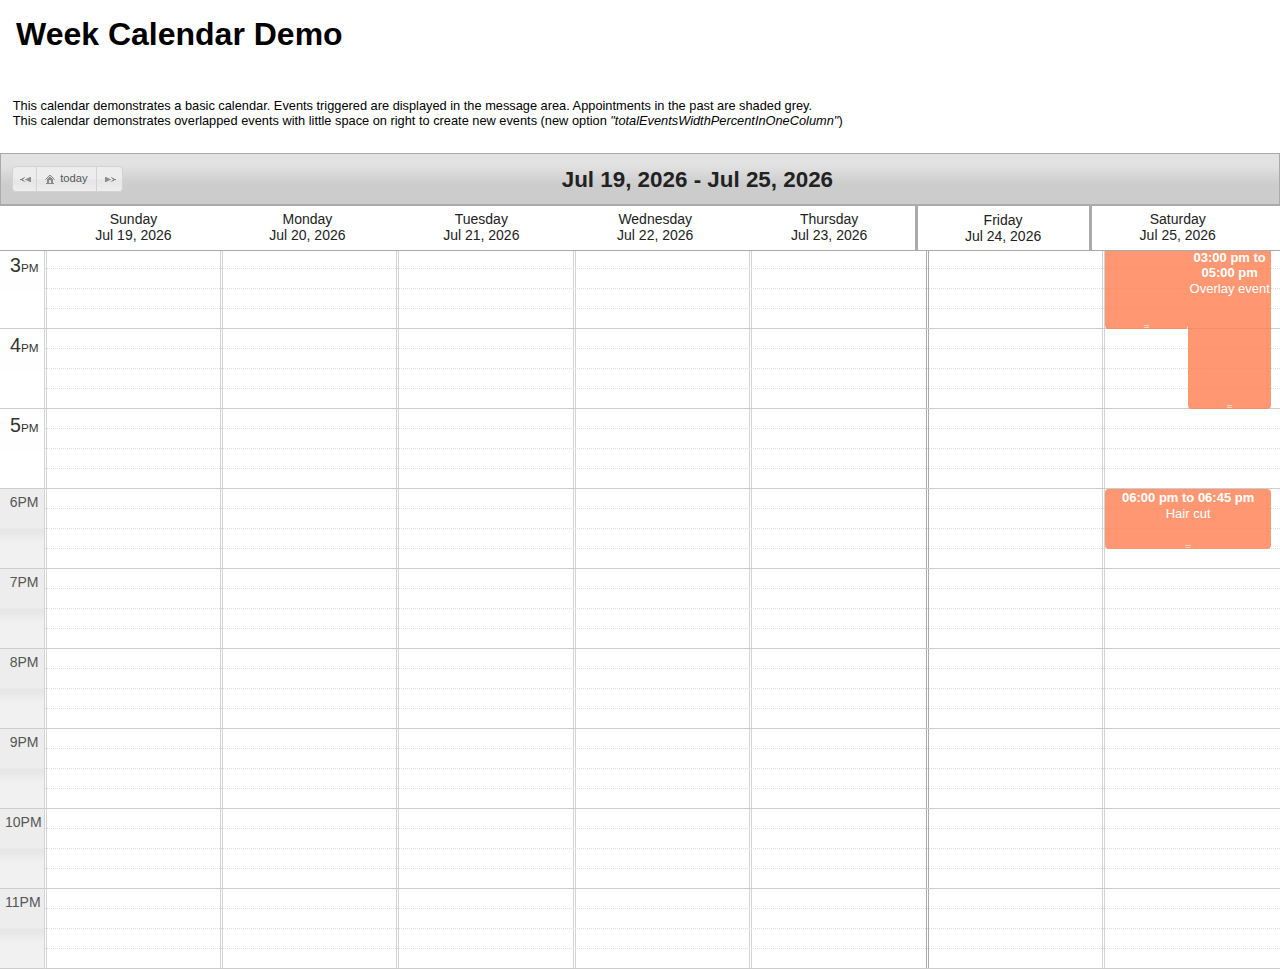
<file: website/mainPage/static/mainPage/jquery-week-calendar-master/weekcalendar_demo_4.html>
<!DOCTYPE html PUBLIC "-//W3C//DTD XHTML 1.0 Strict//EN""http://www.w3.org/TR/xhtml1/DTD/xhtml1-strict.dtd">
<html>
<head>
  <meta http-equiv="content-type" content="text/html; charset=UTF-8" />
  <title>Demo 4 - jQuery Week Calendar</title>

  <link rel='stylesheet' type='text/css' href='libs/css/smoothness/jquery-ui-1.8.11.custom.css' />
  <link rel='stylesheet' type='text/css' href='jquery.weekcalendar.css' />
  <style type='text/css'>
  body {
    font-family: "Lucida Grande",Helvetica,Arial,Verdana,sans-serif;
    margin: 0;
  }

  h1 {
    margin: 0 0 1em;
    padding: 0.5em 0.5em 0;
  }

  p.description {
    font-size: 0.8em;
    padding: 1em;
    top: 3.2em;
    margin-right: 400px;
  }

  #message {
    font-size: 0.7em;
    position: absolute;
    top: 1em;
    right: 1em;
    width: 350px;
    display: none;
    padding: 1em;
    background: #ffc;
    border: 1px solid #dda;
  }
  </style>

  <script type='text/javascript' src='libs/jquery-1.4.4.min.js'></script>
  <script type='text/javascript' src='libs/jquery-ui-1.8.11.custom.min.js'></script>

  <script type="text/javascript" src="libs/date.js"></script>
  <script type='text/javascript' src='jquery.weekcalendar.js'></script>

  <script type='text/javascript'>
  var year = new Date().getFullYear();
  var month = new Date().getMonth();
  var day = new Date().getDate();

  var eventData = {
    events : [
       {'id':1, 'start': new Date(year, month, day, 12), 'end': new Date(year, month, day, 13, 35),'title':'Lunch with Mike'},
       {'id':2, 'start': new Date(year, month, day, 14), 'end': new Date(year, month, day, 14, 45),'title':'Dev Meeting'},
       {'id':3, 'start': new Date(year, month, day + 1, 18), 'end': new Date(year, month, day + 1, 18, 45),'title':'Hair cut'},
       {'id':4, 'start': new Date(year, month, day - 1, 8), 'end': new Date(year, month, day - 1, 9, 30),'title':'Team breakfast'},
       {'id':5, 'start': new Date(year, month, day + 1, 14), 'end': new Date(year, month, day + 1, 16),'title':'Product showcase'},
       {'id':5, 'start': new Date(year, month, day + 1, 15), 'end': new Date(year, month, day + 1, 17),'title':'Overlay event'}
    ]
  };

  $(document).ready(function() {
    $('#calendar').weekCalendar({
      data: eventData,

      timeslotsPerHour: 4,
      allowCalEventOverlap: true,
      overlapEventsSeparate: true,
      totalEventsWidthPercentInOneColumn : 95,

      height: function($calendar) {
        return $(window).height() - $('h1').outerHeight(true);
      },
      eventRender: function(calEvent, $event) {
        if (calEvent.end.getTime() < new Date().getTime()) {
          $event.css('backgroundColor', '#aaa');
          $event.find('.time').css({
            backgroundColor: '#999',
            border:'1px solid #888'
          });
        }
      },
      eventNew: function(calEvent, $event) {
        displayMessage('<strong>Added event</strong><br/>Start: ' + calEvent.start + '<br/>End: ' + calEvent.end);
        alert('You\'ve added a new event. You would capture this event, add the logic for creating a new event with your own fields, data and whatever backend persistence you require.');
      },
      eventDrop: function(calEvent, $event) {
        displayMessage('<strong>Moved Event</strong><br/>Start: ' + calEvent.start + '<br/>End: ' + calEvent.end);
      },
      eventResize: function(calEvent, $event) {
        displayMessage('<strong>Resized Event</strong><br/>Start: ' + calEvent.start + '<br/>End: ' + calEvent.end);
      },
      eventClick: function(calEvent, $event) {
        displayMessage('<strong>Clicked Event</strong><br/>Start: ' + calEvent.start + '<br/>End: ' + calEvent.end);
      },
      eventMouseover: function(calEvent, $event) {
        displayMessage('<strong>Mouseover Event</strong><br/>Start: ' + calEvent.start + '<br/>End: ' + calEvent.end);
      },
      eventMouseout: function(calEvent, $event) {
        displayMessage('<strong>Mouseout Event</strong><br/>Start: ' + calEvent.start + '<br/>End: ' + calEvent.end);
      },
      noEvents: function() {
        displayMessage('There are no events for this week');
      }
    });

    function displayMessage(message) {
      $('#message').html(message).fadeIn();
    }

    $('<div id="message" class="ui-corner-all"></div>').prependTo($('body'));
  });
  </script>
</head>
<body>
  <h1>Week Calendar Demo</h1>

  <p class="description">
    This calendar demonstrates a basic calendar. Events triggered are
    displayed in the message area. Appointments in the past are shaded grey.
    <br/>
    This calendar demonstrates overlapped events with little space on right to
    create new events  (new option <i>"totalEventsWidthPercentInOneColumn"</i>)
  </p>

  <div id="calendar"></div>
</body>
</html>
</file>
